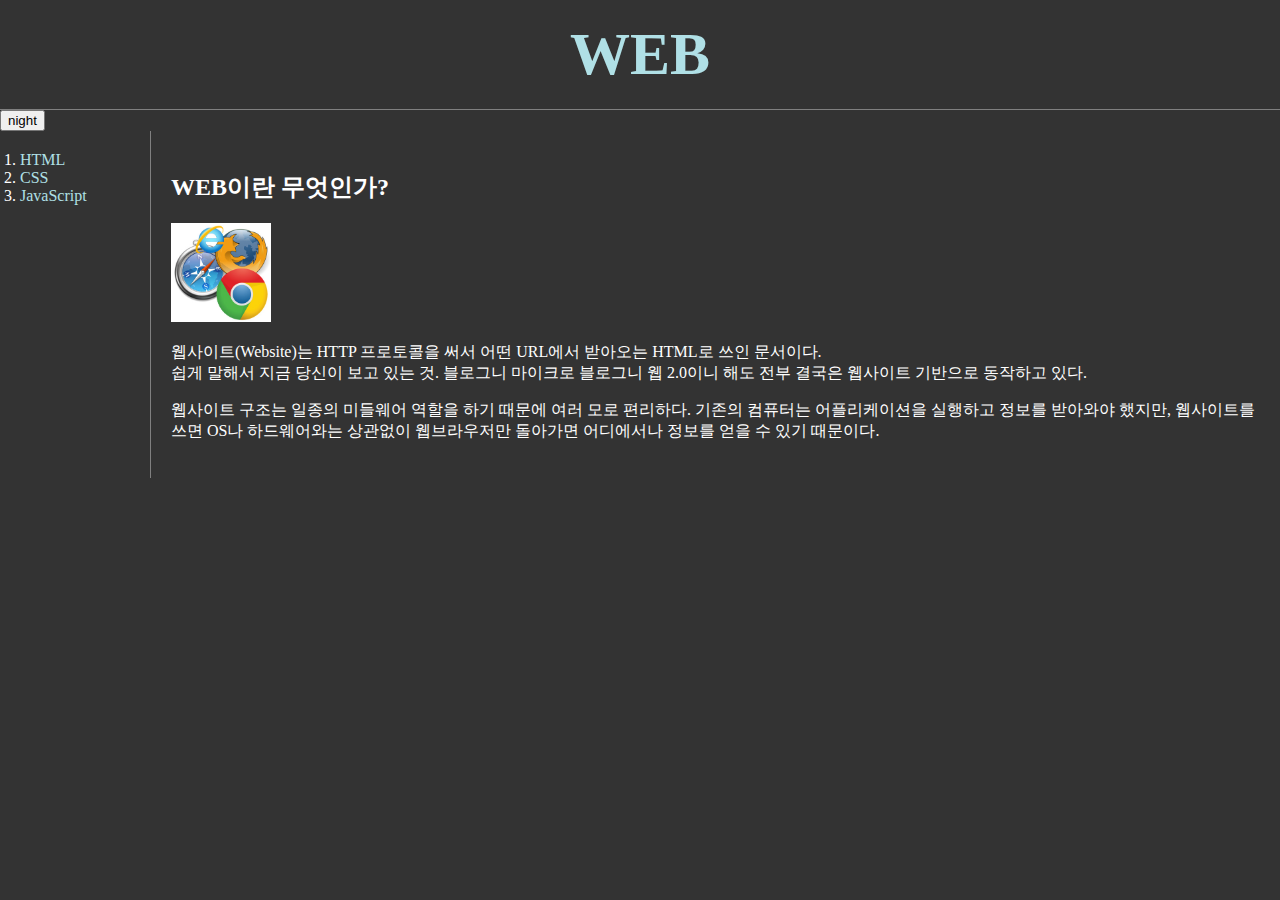
<file: index.html>
<!DOCTYPE html>
<html>
    <head>
        <title>WEB1 - WEB</title>
        <meta charset="utf-8">
        <link rel="stylesheet" href="css/style.css">
    </head>
    <body class="dark">
        <h1><a href="#web" id="webTab">WEB</a></h1>
        <input id="night_day" type="button" value="night"/>
        <div id="grid">
            <nav>
                <ol>
                    <li><a href="#html" id="htmlTab">HTML</a></li>
                    <li><a href="#css" id="cssTab">CSS</a></li>
                    <li><a href="#js" id="jsTab">JavaScript</a></li>
                </ol>
            </nav>
            <article id="web" class="on">
                <h2>WEB이란 무엇인가?</h2>
                <img src="img/web.jpeg" width="100px">
                <p>
                    웹사이트(Website)는 HTTP 프로토콜을 써서 어떤 URL에서 받아오는 HTML로 쓰인 문서이다.<br>
                    쉽게 말해서 지금 당신이 보고 있는 것. 블로그니 마이크로 블로그니 웹 2.0이니 해도 전부 결국은 웹사이트 기반으로 동작하고 있다.
                </p>
                <p>웹사이트 구조는 일종의 미들웨어 역할을 하기 때문에 여러 모로 편리하다. 기존의 컴퓨터는 어플리케이션을 실행하고 정보를 받아와야 했지만, 웹사이트를 쓰면 OS나 하드웨어와는 상관없이 웹브라우저만 돌아가면 어디에서나 정보를 얻을 수 있기 때문이다.</p>
            </article>
            <article id="html">
                <h2>HTML이란 무엇인가?</h2>
                <img src="img/html.png" width="100px">
                <p>
                    <a href="https://www.w3.org/TR/2011/WD-html5-20110405/" target="_blank" title="HTML5 specification">HyperText Mark-up Language</a>
                    <br>
                    웹 페이지의 모습을 기술하기 위한 규약. 프로그래밍 언어가 아니라 마크업 언어다. 헷갈리지 않도록 하자. 웹사이트에서 흔히 볼 수 있는 htm이나 html 확장자가 바로 이 언어로 작성된 문서다
                </p>    
                <p style="margin-top:50px;">
                    TML을 기술하기 위하여 사용하는 명령어의 집합을 태그(Tag)라고 한다. 태그는 기본적으로 여는 태그와 닫는 태그로 구성되며, 닫는 태그 없이 단독으로 이용하는 태그도 있다. 태그에 주는 다양한 옵션은 모두 여는 태그에 지정하며, 닫는 태그는 태그 효과가 적용되는 범위의 끝을 나타내는 기능만 한다.
                    <br>
                    그런데 태그 종류가 수십 가지가 넘는 데다, 지정가능한 옵션까지 일일이 열거하면 책 한 권 분량이 된다. 따라서 일반인은 사용빈도가 높은 일부 태그만 암기하고, 나머지는 '태그사전(또는 레퍼런스)'이라고 하는 도움말 파일을 참고하는 편이다. 물론 암기 범위는 고급 사용자 내지는 프로페셔널(흔히 웹 퍼블리셔라고 하는 사람들)로 갈수록 넓어진다.
                    <br>
                    태그는 HTML의 근간이기 때문에, HTML 기반 채팅 프로그램에서도 사용할 수 있다. 대표적인 예가 cafe24 채팅. 다만 보안상 문제와 수많은 테러 때문에 현재는 대부분의 태그를 막고, 일부 태그만 허용하는 상태. 그림 삽입이나 페이지 링크, 음악 삽입, marquee 정도가 허용된다. 대부분의 PHP 기반 웹 게시판에서도 원칙적으로 글 제목과 내용에 태그를 적용시킬 수 있다.
                    <br>
                    다만 채팅과 같은 이유로 그 사용을 제한하는 경우가 많다. 특히 제목 부분에는 어떤 태그도 허용하지 않는 것이 일반적.
                </p>
            </article>
            <article id="css">
                <h2>CSS란 무엇인가?</h2>
                <img src="img/css.svg" width="100px">
                <p>
                    <a href="https://www.w3.org/Style/CSS/specs.en.html" target="_blank" title="CSS specification">Cascading Style Sheet
                    </a>
                    <br>
                    HTML 등의 마크업 언어로 작성된 문서가 실제로 웹사이트에 표현되는 방법을 정해주는 스타일시트 언어.
                </p>
                <p>
                    CSS의 C가 Cascading의 약자인데, 이는 상위 요소의 스타일 속성을 자손 요소들에게 상속시켜주는 모습이 DOM 트리구조에서 마치 폭포수처럼 내려가는 모습을 닮았기 때문이다. 다만 예외로 마진, 패딩, 보더 등의 박스모델 관련 속성은 상속되지 않는다. 물론 inherit 값을 줘서 강제로 상속시킬 순 있다.
                </p>
            </article>
            <article id="js">
                <h2>JavaScript이란 무엇인가?</h2>
                <img src="img/javascipt.svg" width="100px">
                <p>
                    <a href="https://www.ecma-international.org/" target="_blank" title="ecma-International">Ecma International
                    </a>
                    의 프로토타입 기반의 프로그래밍 언어로, 스크립트 언어에 해당된다.
                </p>
                <p>
                    특수한 목적이 아닌 이상 모든 웹 브라우저에 인터프리터가 내장되어 있다. 오늘날 HTML, CSS와 함께 웹을 구성하는 요소 중 하나다.
                    <br>
                    HTML이 웹 페이지의 기본 구조를 담당하고, CSS가 디자인을 담당한다면 JavaScript는 클라이언트 단에서 웹 페이지가 동작하는 것을 담당한다.
                    <br>
                    웹 페이지를 자동차에 비유하자면, HTML은 자동차의 뼈대, CSS는 자동차의 외관, JavaScript는 자동차의 동력이라고 볼 수 있다.
                </p>
            </article>
        </div>
        <script src="js/app.js"></script>
    </body>
</html>
</file>
<file: css/style.css>
article { border-left: 1px solid gray; padding: 20px; display: none; } 
article.on { display: block; } 
#grid { display: grid; grid-template-columns: 150px 1fr; } 
#grid ol { width: 100px; margin: 0%; padding: 20px; } 
body { margin: 0%; } 
body.dark { background: #333; color: white; } 
a { color: inherit; text-decoration: none; } 
body.dark a { color: powderblue; } 
h1 { font-size: 60px; text-align: center; border-bottom: 1px solid gray; margin: 0%; padding: 20px; } 
@media (max-width: 800px) {#grid { display: block; } 
#article { border-left: none; } 
}
</file>
